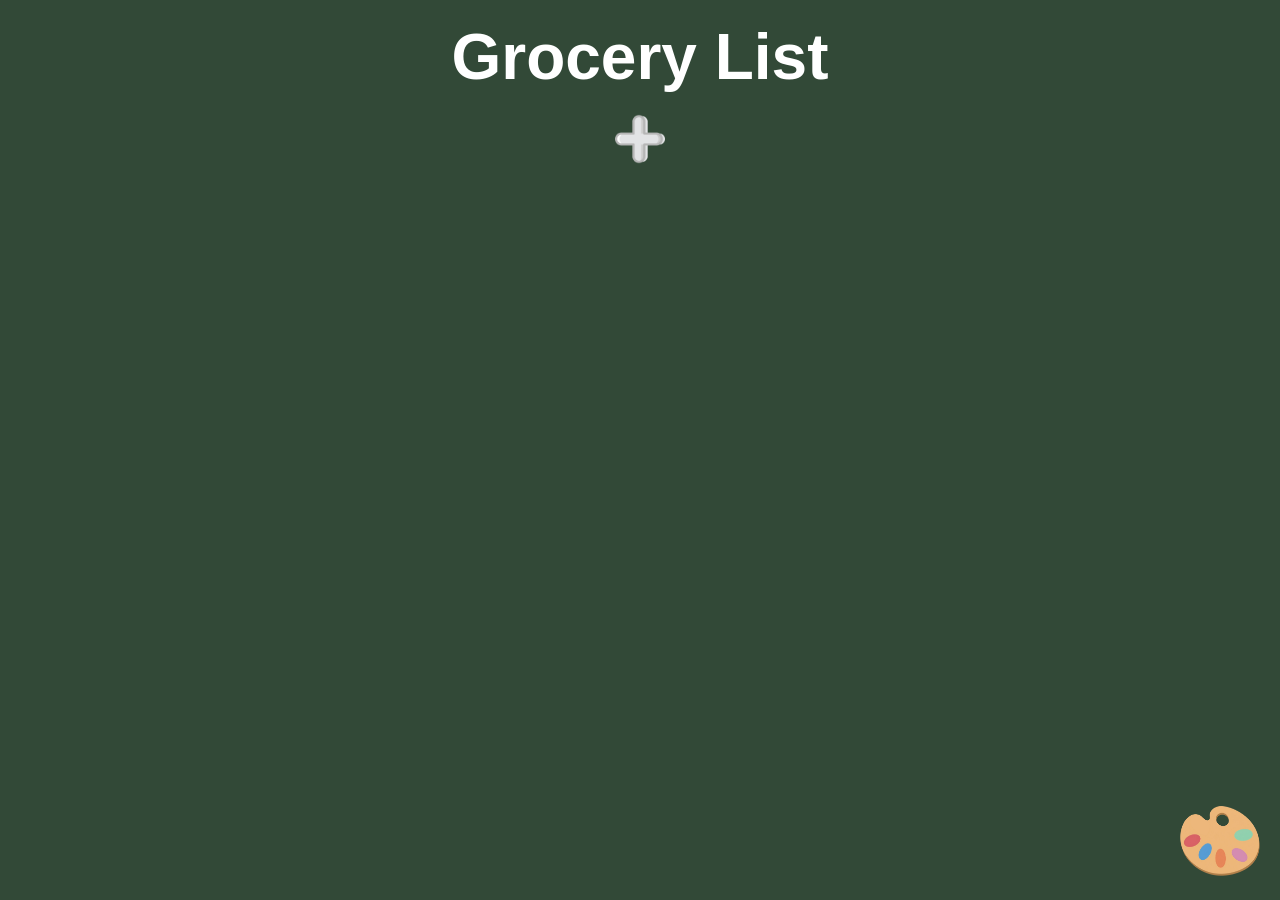
<file: index.html>
<!DOCTYPE html>
<html lang="en">

<head>
    <meta charset="UTF-8">
    <meta name="viewport" content="width=device-width, initial-scale=1.0">
    <title>Grocery List</title>
    <link rel="stylesheet" href="list-page.css">
</head>

<body>  
    <header>
        <h1>Grocery List</h1>
    </header>
    
    <div class="add-to-grocery-list-icon">
        <img src="plus.png" alt="Add To Grocery List">
    </div>

    <div class="tasks-list invisible">
        <div class="task-item">
            <div class="task-item-content">
                <div class="done-button">
                    <div class="done-button-inner invisible"></div>
                </div>
                <span contenteditable="true" data="type here..." onfocusout="saveTask(this)"></span>      
            </div>
            <div class="delete-button">
                <svg xmlns="http://www.w3.org/2000/svg" width="20px" height="20px" viewBox="0 0 24 24" fill="none">
                    <path fill-rule="evenodd" clip-rule="evenodd"
                        d="M5.29289 5.29289C5.68342 4.90237 6.31658 4.90237 6.70711 5.29289L12 10.5858L17.2929 5.29289C17.6834 4.90237 18.3166 4.90237 18.7071 5.29289C19.0976 5.68342 19.0976 6.31658 18.7071 6.70711L13.4142 12L18.7071 17.2929C19.0976 17.6834 19.0976 18.3166 18.7071 18.7071C18.3166 19.0976 17.6834 19.0976 17.2929 18.7071L12 13.4142L6.70711 18.7071C6.31658 19.0976 5.68342 19.0976 5.29289 18.7071C4.90237 18.3166 4.90237 17.6834 5.29289 17.2929L10.5858 12L5.29289 6.70711C4.90237 6.31658 4.90237 5.68342 5.29289 5.29289Z"
                        fill="#ffffff" />
                </svg>
            </div>
        </div>

        <div class="task-item">
            <div class="next-task-item">
                <div class="add-button">
                    <svg xmlns="http://www.w3.org/2000/svg" width="20px" height="20px" viewBox="0 0 24 24" fill="none">
                        <path fill-rule="evenodd" clip-rule="evenodd"
                            d="M5.29289 5.29289C5.68342 4.90237 6.31658 4.90237 6.70711 5.29289L12 10.5858L17.2929 5.29289C17.6834 4.90237 18.3166 4.90237 18.7071 5.29289C19.0976 5.68342 19.0976 6.31658 18.7071 6.70711L13.4142 12L18.7071 17.2929C19.0976 17.6834 19.0976 18.3166 18.7071 18.7071C18.3166 19.0976 17.6834 19.0976 17.2929 18.7071L12 13.4142L6.70711 18.7071C6.31658 19.0976 5.68342 19.0976 5.29289 18.7071C4.90237 18.3166 4.90237 17.6834 5.29289 17.2929L10.5858 12L5.29289 6.70711C4.90237 6.31658 4.90237 5.68342 5.29289 5.29289Z"
                            fill="#ffffff" />
                    </svg>
                </div>
            </div>
        </div>
    </div>

    <div class="change-color-palette-icon">
        <img src="s.webp" alt="Change Color Palette">
    </div>
    <script src="list-page.js"></script>
</body>

</html>
</file>
<file: list-page.css>
* {
    margin: 0;
    padding: 0;
    box-sizing: border-box;
    font-family: 'Helvetica', sans-serif;
}

:root{
    --bg-primary-color: #324937;
    --header-color: #ffffff;
    --task-text-color: #ffffff;
    --deleted-task-text-color: #ff4040;
    --task-bg-color: #e8e8e859; /* 35% opacity */
    --done-task-bg-color: #e8e8e8b3;  /* 70% opacity */
    --next-task-bg-color: #ffffff1a; /* 10% opacity */
    --task-checkbox-color: #ffffffbf; /* 75% opacity */
}

body{
    background-color: var(--bg-primary-color);
}

header{
    text-align: center;
    color: var(--header-color);
    padding: 20px 0;
    font-size: 32px;
}

.add-to-grocery-list-icon{
    display: flex;
    justify-content: center;
}

.add-to-grocery-list-icon img:hover{
    box-shadow: 2px 6px 55px 0 var(--done-task-bg-color);
    transform: scale(1.1);
}

.add-to-grocery-list-icon img{
    width: 50px;
    height: 50px;
}

.tasks-list{
    display: flex;
    flex-direction: column;
    align-items: center;
    justify-content: center;
}

.task-item{
    background-color: var(--task-bg-color);
    color: var(--task-text-color);
    min-width: 400px;
    padding: 10px 20px 10px 10px;
    margin: 5px;
    border-radius: 50px;
    display: flex;
    justify-content: space-between;
    align-items: center;
    text-transform: capitalize;
    font-size: 20px;
}

.task-item-content{
    display: flex;
    align-items: center;
}

.done-button{
    width: 20px;
    height: 20px;
    border-radius: 50%;
    background-color: var(--task-checkbox-color);
    display: flex;
    justify-content: center;
    align-items: center;
    margin-right: 10px;
}

.task-item:hover{
    transform: scale(1.05);
}

.done-button-inner{
    width: 13px;
    height: 13px;
    border-radius: 50%;
    background-color: var(--bg-primary-color);
}

.delete-button:hover{
    svg path{
       fill: var(--deleted-task-text-color); 
    }
}

.task-item:has(.next-task-item){
    justify-content: center;
    background-color: var(--next-task-bg-color);
}

.add-button{
    transform: rotate(45deg);
}

.change-color-palette-icon{
    position: absolute;
    bottom: 20px;
    right: 20px;
    animation: floating 3s ease-in-out 0.2s infinite;
}

@keyframes floating {
    0%, 100% {
        bottom: 20px;
    }
    50% {
        bottom: 40px;
    }
}

.change-color-palette-icon img{
    width: 80px;
    height: 70px;
}

.invisible{
    display: none;
}

[contentEditable=true]:empty:not(:focus):before {
    content: attr(data);
    font-size: 16px;
    color: var(--bg-primary-color);
}
</file>
